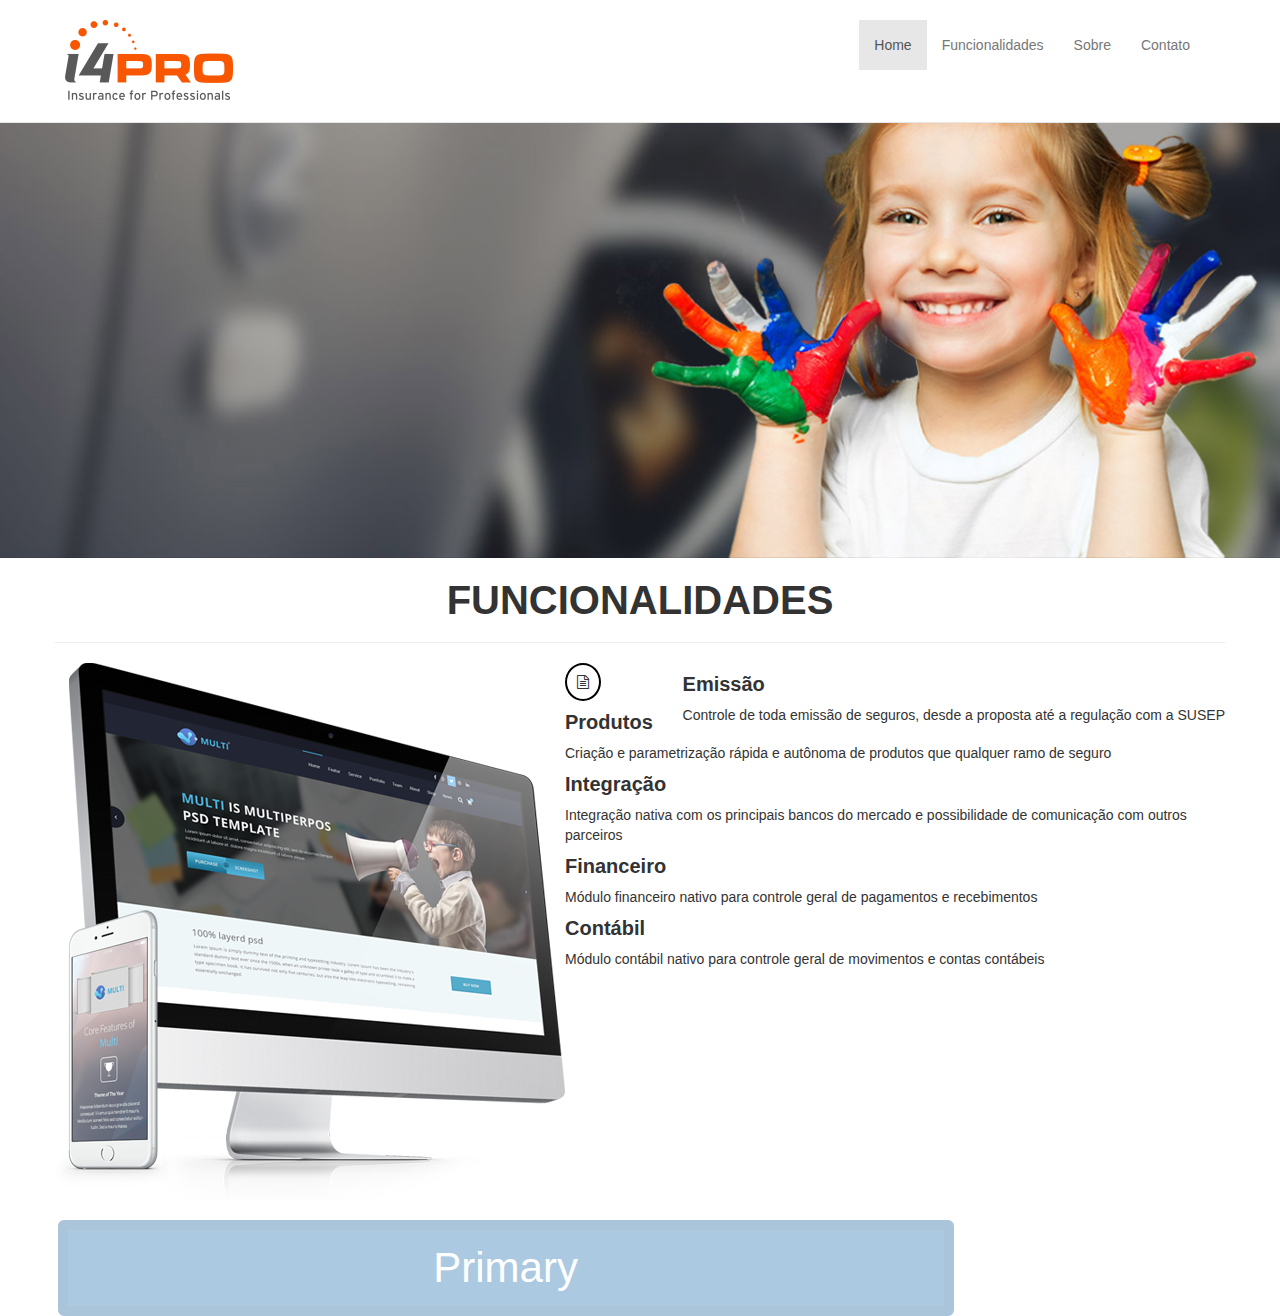
<file: index.html>
﻿<!DOCTYPE html>
<html>
<head>
    <meta charset="UTF-8">
    <title>Teste com o Tarik </title>
    <script src="js/jquery-2.2.3.min.js"></script>
    <script src="js/bootstrap.min.js"></script>
    <script src="js/smoothscroll.js"></script>
    <link rel='stylesheet' href='css/bootstrap.min.css' />
    <link rel='stylesheet' href='css/font-awesome.min.css' />
    <link rel='stylesheet' href='css/style.css' />
    <script src="js/style.js"></script>


</head>
<body>
    <header>
        <nav id="main-menu" class="navbar navbar-default navbar-fixed-top" role="banner">
            <div class="container">
                <div class="navbar-header">
                    <img src="img/logo.png" alt="logo">
                    <button type="button" class="navbar-toggle" data-toggle="collapse" data-target=".navbar-collapse">
                        <span class="sr-only">Toggle navigation</span>
                        <span class="icon-bar"></span>
                        <span class="icon-bar"></span>
                        <span class="icon-bar"></span>
                    </button>
                </div>
                <div class="collapse navbar-collapse navbar-right">
                    <ul id="menuhover" class="nav navbar-nav">
                        <li class="scroll active"><a href="#slider">Home</a></li>
                        <li class="scroll"><a href="#funcional">Funcionalidades</a></li>
                        <li class="scroll"><a href="#about">Sobre</a></li>
                        <li class="scroll"><a href="#get-in-touch">Contato</a></li>
                    </ul>
                </div>
            </div>
        </nav>
    </header>
    <section id="slider">
        <div class="divimage">
            <div class="container">
                <div class="row">
                    <div id="vaicu" class="col-sm-6">
                        <h2>Taritoba</h2>
                        <p>çfkjkdsl flkjds lkjsçlkjçlkencher linguicads çlkjds flkjfds</p>
                    </div>
                </div>
            </div>
        </div>
        <section id="funcional">
            <div class="container">
                <div class="row">
                    <h1> Funcionalidades</h1>
                    <hr />
                </div>
                <div class="row">
                    <img class="pull-left" src="img/main-feature.png" alt="laptop" />
                    <div class="function_topic">
                        <ul>
                            <li><i id="buca" class="fa fa-file-text-o"></i><spam class="pull-right"><h4>Emissão</h4> <p>Controle de toda emissão de seguros, desde a proposta até a regulação com a SUSEP</p></spam></li>
                            <li><h4>Produtos</h4> <p>Criação e parametrização rápida e autônoma de produtos que qualquer ramo de seguro</p></li>
                            <li><h4>Integração</h4> <p>Integração nativa com os principais bancos do mercado e possibilidade de comunicação com outros parceiros</p>
                            <li><h4>Financeiro</h4> <p> Módulo financeiro nativo para controle geral de pagamentos e recebimentos</p>
                            <li><h4>Contábil</h4> <p> Módulo contábil nativo para controle geral de movimentos e contas contábeis</p>
                        </ul>
                    </div>
                </div>

            </div>
        </section>

        <button type="button" id="botao" class="btn btn-lg btn-primary">Primary</button>
    </section>
</body>
</html>
</file>
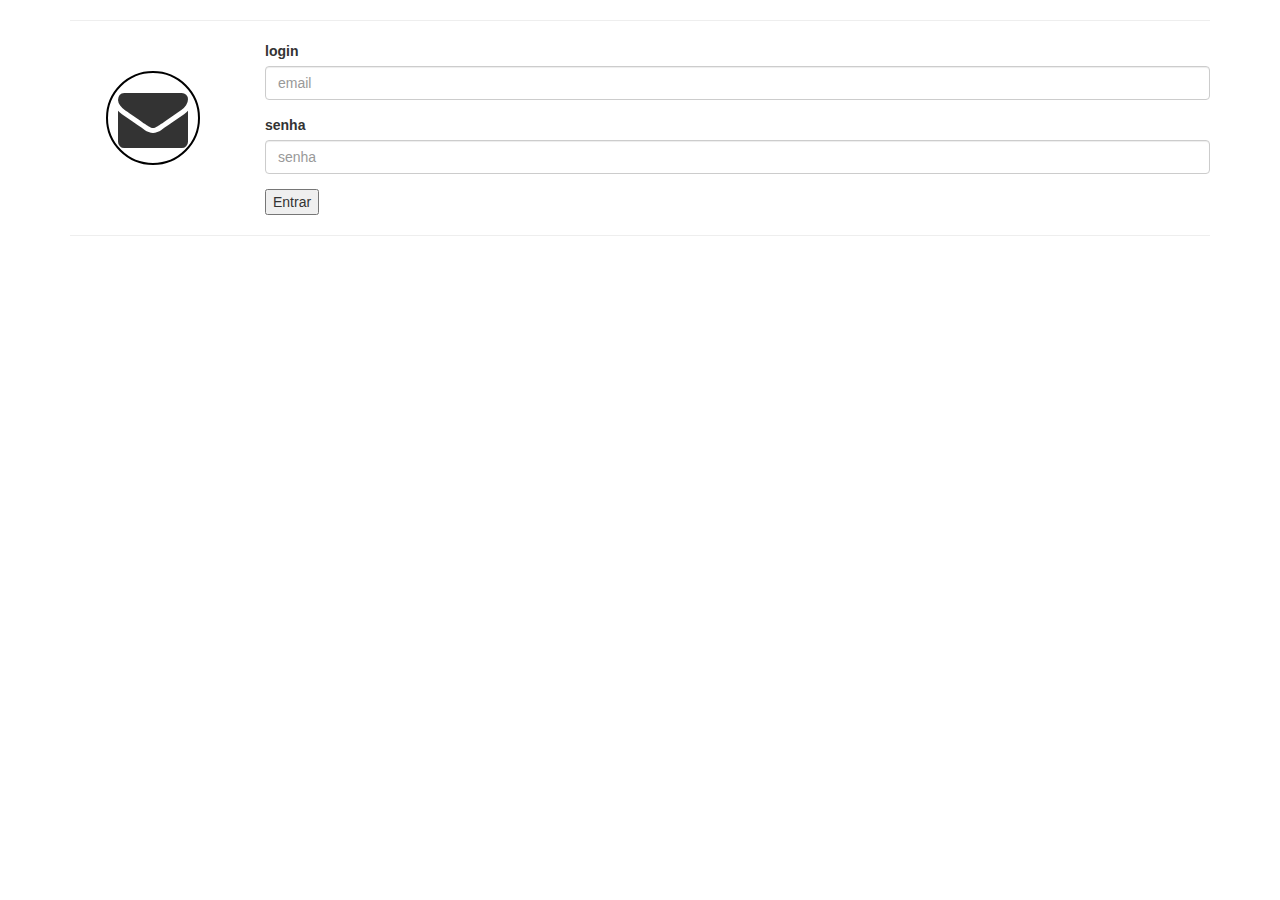
<file: formBootstrap.html>
﻿<!DOCTYPE html>
<html>
<head>
    <meta charset="UTF-8">
    <title>Teste com o Tarik </title>
    <script src="js/jquery-2.2.3.min.js"></script>
    <script src="js/bootstrap.min.js"></script>
    <script src="js/smoothscroll.js"></script>
    <link rel='stylesheet' href='css/bootstrap.min.css' />
    <link rel='stylesheet' href='css/font-awesome.min.css' />
    <link rel='stylesheet' href='css/style.css' />
    <script src="js/style.js"></script>


</head>
<body>
    <div>
        <div class="container">
            <hr />
            <div class="row">
                <div class="col-md-6 col-lg-2">
                    <div style="padding: 30px; text-align: center">
                        <i id="envelope" class="fa fa-envelope fa-5x"></i>
                    </div>
                </div>
                <div class="col-sm-12 col-md-6 col-lg-10">
                    <div class="form-group">
                        <label class="">login</label>
                        <input class="form-control" type="text" placeholder="email">
                    </div>
                    <div class="form-group">
                        <label class="">senha</label>
                        <input class="form-control" type="text" placeholder="senha">
                    </div>
                    <button type="button">Entrar</button>
                </div>
            </div>
            <hr />
        </div>
    </div>
</body>
</html>
</file>
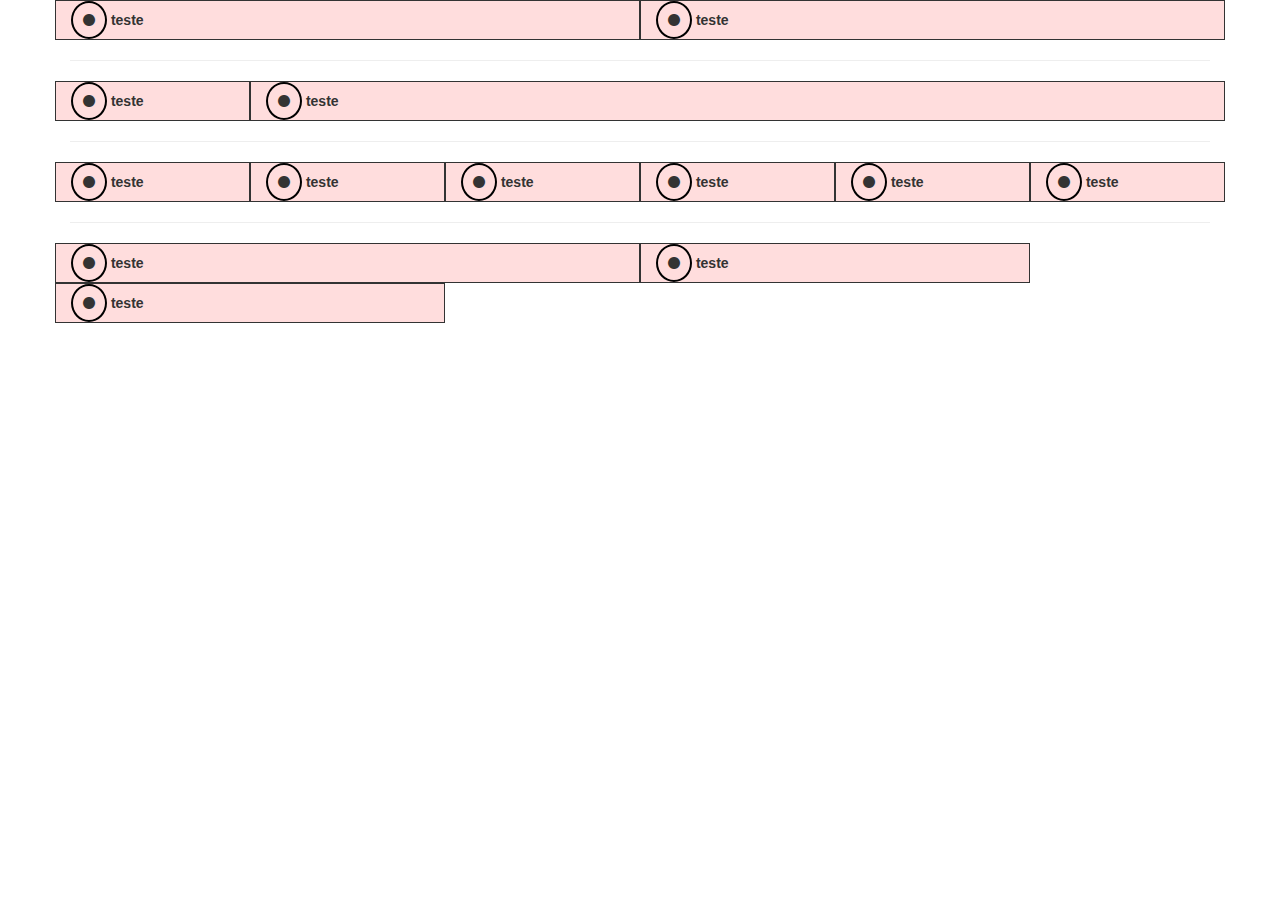
<file: testeBootstrap.html>
<!DOCTYPE html>
<html>
<head>
    <meta charset="UTF-8">
    <title>Teste com o Tarik </title>
    <script src="js/jquery-2.2.3.min.js"></script>
    <script src="js/bootstrap.min.js"></script>
    <script src="js/smoothscroll.js"></script>
    <link rel='stylesheet' href='css/bootstrap.min.css' />
    <link rel='stylesheet' href='css/font-awesome.min.css' />
    <link rel='stylesheet' href='css/style.css' />
    <script src="js/style.js"></script>


</head>
<body>
    <div>
        <div class="container">
            <div class="row">
                <div class="col-sm-6" style="background-color: #ffdddd; border: 1px solid">
                    <i class="fa fa-circle"></i>
                    <label>teste</label>
                </div>
                <div class="col-sm-6" style="background-color: #ffdddd; border: 1px solid">
                    <i class="fa fa-circle"></i>
                    <label>teste</label>
                </div>
            </div>
            <hr />
            <div class="row">
                <div class="col-sm-2" style="background-color: #ffdddd; border: 1px solid">
                    <i class="fa fa-circle"></i>
                    <label>teste</label>
                </div>
                <div class="col-sm-10" style="background-color: #ffdddd; border: 1px solid">
                    <i class="fa fa-circle"></i>
                    <label>teste</label>
                </div>
            </div>
            <hr />
            <div class="row">
                <div class="col-sm-2" style="background-color: #ffdddd; border: 1px solid">
                    <i class="fa fa-circle"></i>
                    <label>teste</label>
                </div>
                <div class="col-sm-2" style="background-color: #ffdddd; border: 1px solid">
                    <i class="fa fa-circle"></i>
                    <label>teste</label>
                </div>
                <div class="col-sm-2" style="background-color: #ffdddd; border: 1px solid">
                    <i class="fa fa-circle"></i>
                    <label>teste</label>
                </div>
                <div class="col-sm-2" style="background-color: #ffdddd; border: 1px solid">
                    <i class="fa fa-circle"></i>
                    <label>teste</label>
                </div>
                <div class="col-sm-2" style="background-color: #ffdddd; border: 1px solid">
                    <i class="fa fa-circle"></i>
                    <label>teste</label>
                </div>
                <div class="col-sm-2" style="background-color: #ffdddd; border: 1px solid">
                    <i class="fa fa-circle"></i>
                    <label>teste</label>
                </div>
            </div>
            <hr />
            <div class="row">
                <div class="col-sm-6" style="background-color: #ffdddd; border: 1px solid">
                    <i class="fa fa-circle"></i>
                    <label>teste</label>
                </div>
                <div class="col-sm-4" style="background-color: #ffdddd; border: 1px solid">
                    <i class="fa fa-circle"></i>
                    <label>teste</label>
                </div>
                <div class="col-sm-4" style="background-color: #ffdddd; border: 1px solid">
                    <i class="fa fa-circle"></i>
                    <label>teste</label>
                </div>
            </div>
        </div>
    </div>
</body>
</html>
</file>
<file: css/style.css>
h1 {
    text-align: center;
    font-size: 40px;
    text-transform: uppercase;
    font-weight:700
}


nav {
    height: 123px;
    background-color: #ffffff !important;
    padding: 20px 20px 20px 10px;
}

#menuhover li a:hover {
    border-top: 2px solid #ff0000;
}

header {
    float:left;
    height:123px;
}

.function_topic ul {
    list-style:none;
}

h4 {
    font-size: 20px;
    font-weight: 600;
}

.divimage {
    background-image:url(../img/bg1.jpg);
    height: 558px;
    background-repeat: no-repeat;
    background-position: 50% 0;
    background-size: cover;
}

i {
    border-radius: 50%;
    border: 2px solid #000000;
    padding: 10px;
}

i:hover {
    color: #ffffff;
    background-color: aliceblue;

}

@media(max-width: 768px){
    #envelope{
        color: red !important;
        display:none
    }
}
</file>
